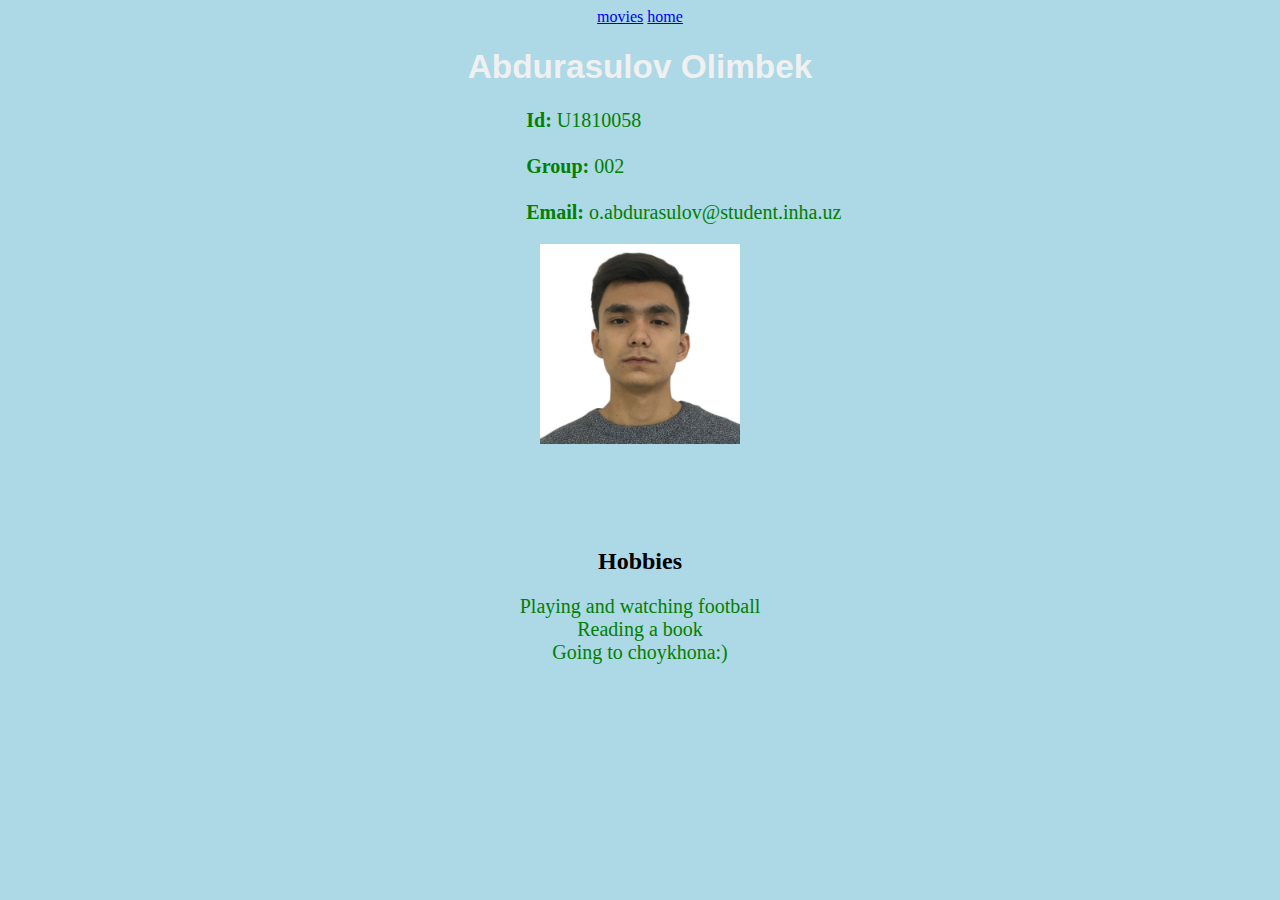
<file: index.html>
<!DOCTYPE html>
<html>
<head>
	<a href="movies.html">movies</a>
	<a href="index.html">home</a>
	<title>U1810058</title>
	<link rel="stylesheet" type="text/css" href="style.css">
	<meta charset="utf-8">
</head>
<body>

<div class="top">
	<h1>Abdurasulov Olimbek</h1>
	<p class="my_info"><strong>Id:</strong> U1810058 <br><br>
	<strong>Group:</strong> 002 <br><br>
	<strong>Email:</strong> o.abdurasulov@student.inha.uz</p>
	<img src="my photo.jpg" alt="" class="my_photo">
</div>

<h2>Hobbies</h2>
		<p> Playing and watching football <br>
		 Reading a book<br>
	 Going to choykhona:)</p>
 </body>
 </html>
</file>
<file: style.css>
body {
	text-align: center;
	background-color: lightblue;
}

h1{
	font-size: 25pt;
	font-family: sans-serif;
	text-align: center;
	color: #f0f0f0;


}
.top {
	margin-bottom: 100px;
}

p {
	font-size: 15pt;
	font-family: serif;
	color: green;
	text-align: center;
}

.my_info {
	text-align: left;
	margin-left: 41%;
}

.my_photo {

		width: 200px;
		height: 200px;
}
</file>
